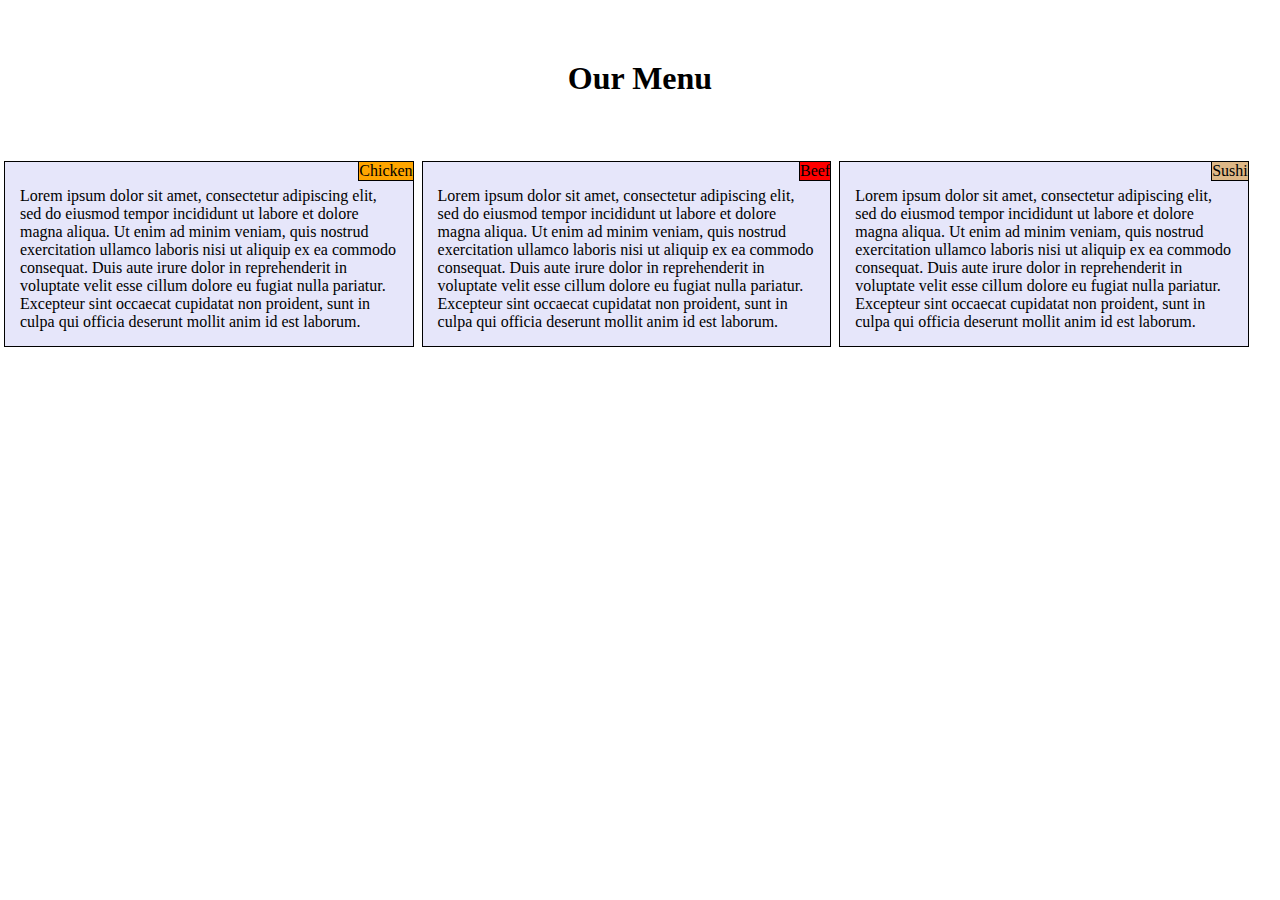
<file: module2/index.html>
<!DOCTYPE html>
<html>

<head>
    <meta charset="utf-8">
    <meta name = "viewport" content = "width=device-width, initial-scale=1">
    <link rel="stylesheet" type="text/css" href="style.css">
</head>

<body>

    <h1>Our Menu</h1>

    <div class = "row">
        <div class = "col bg">
            <div class = "start one">Chicken</div>
            
            <p>
                Lorem ipsum dolor sit amet, consectetur adipiscing elit,
                 sed do eiusmod tempor incididunt ut labore et dolore magna aliqua. 
                 Ut enim ad minim veniam, quis nostrud exercitation ullamco laboris nisi ut aliquip ex ea commodo consequat.
                  Duis aute irure dolor in reprehenderit in voluptate velit esse cillum dolore eu fugiat nulla pariatur. 
                  Excepteur sint occaecat cupidatat non proident, sunt in culpa qui officia deserunt mollit anim id est laborum.
            </p>
        </div>
        <div class = "col bg">
            
            <div class = "start two">Beef</div>

            <p> 
                Lorem ipsum dolor sit amet, consectetur adipiscing elit, sed do eiusmod tempor incididunt ut labore et dolore magna aliqua. Ut enim ad minim veniam, quis nostrud exercitation ullamco laboris nisi ut aliquip ex ea commodo consequat. Duis aute irure dolor in reprehenderit in voluptate velit esse cillum dolore eu fugiat nulla pariatur. Excepteur sint occaecat cupidatat non proident, sunt in culpa qui officia deserunt mollit anim id est laborum.
            </p>
        </div>
        <div class = "col bg">
            
            <div class = "start three">Sushi</div>
            
            <p>
                Lorem ipsum dolor sit amet, consectetur adipiscing elit, sed do eiusmod tempor incididunt ut labore et dolore magna aliqua. Ut enim ad minim veniam, quis nostrud exercitation ullamco laboris nisi ut aliquip ex ea commodo consequat. Duis aute irure dolor in reprehenderit in voluptate velit esse cillum dolore eu fugiat nulla pariatur. Excepteur sint occaecat cupidatat non proident, sunt in culpa qui officia deserunt mollit anim id est laborum.
            </p>
        </div>
    </div>
</body>
</html>
</file>
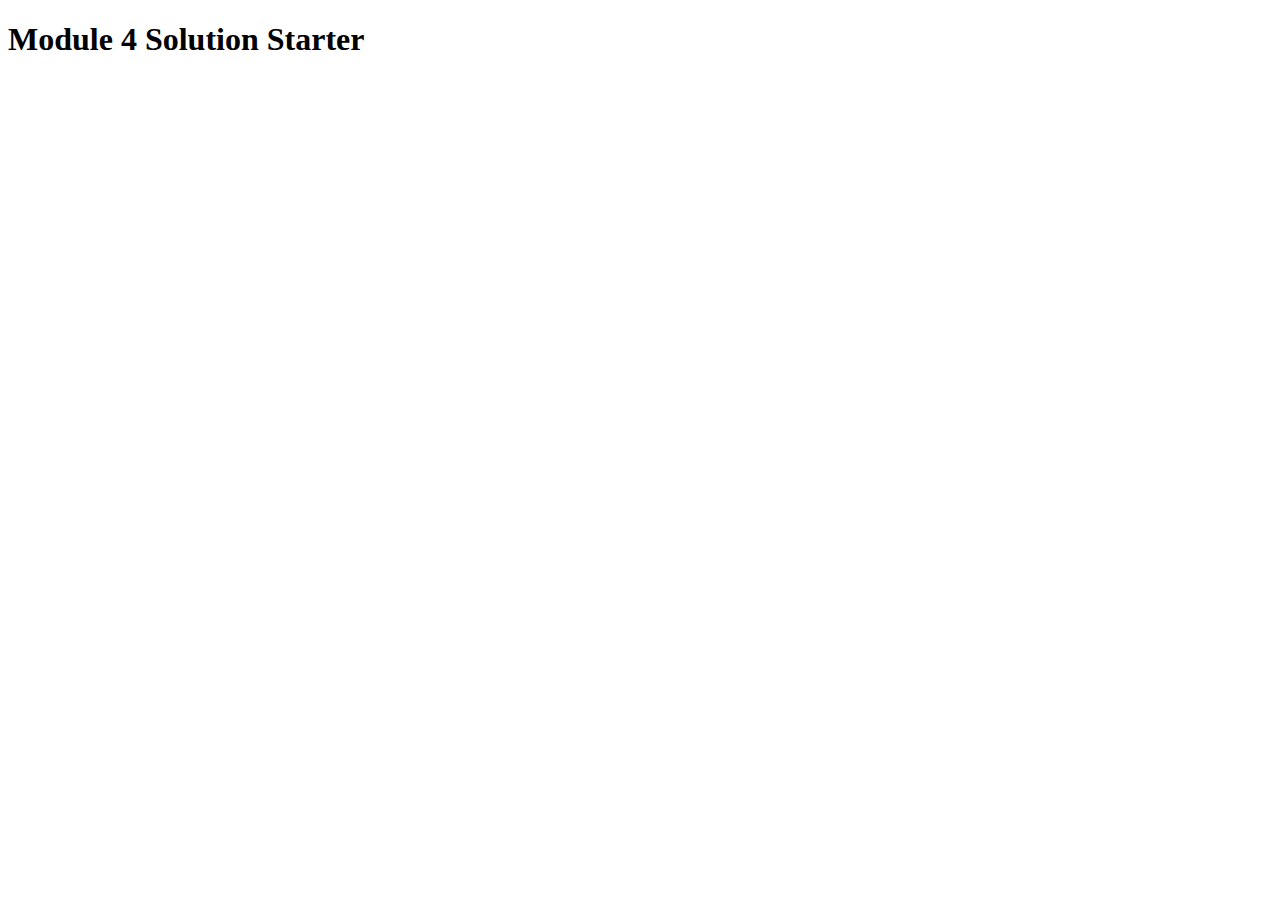
<file: module4/index.html>
<!DOCTYPE html>
<html>
<head>
  <meta charset="utf-8">
  <title>Module 4 Solution Starter</title>
  <script>
    var names = []; 
  </script>
  <script src="SpeakHello.js"></script>
  <script src="SpeakGoodBye.js"></script>
  <script src="script.js"></script>
</head>
<body>
  <h1>Module 4 Solution Starter</h1>
</body>
</html>
</file>
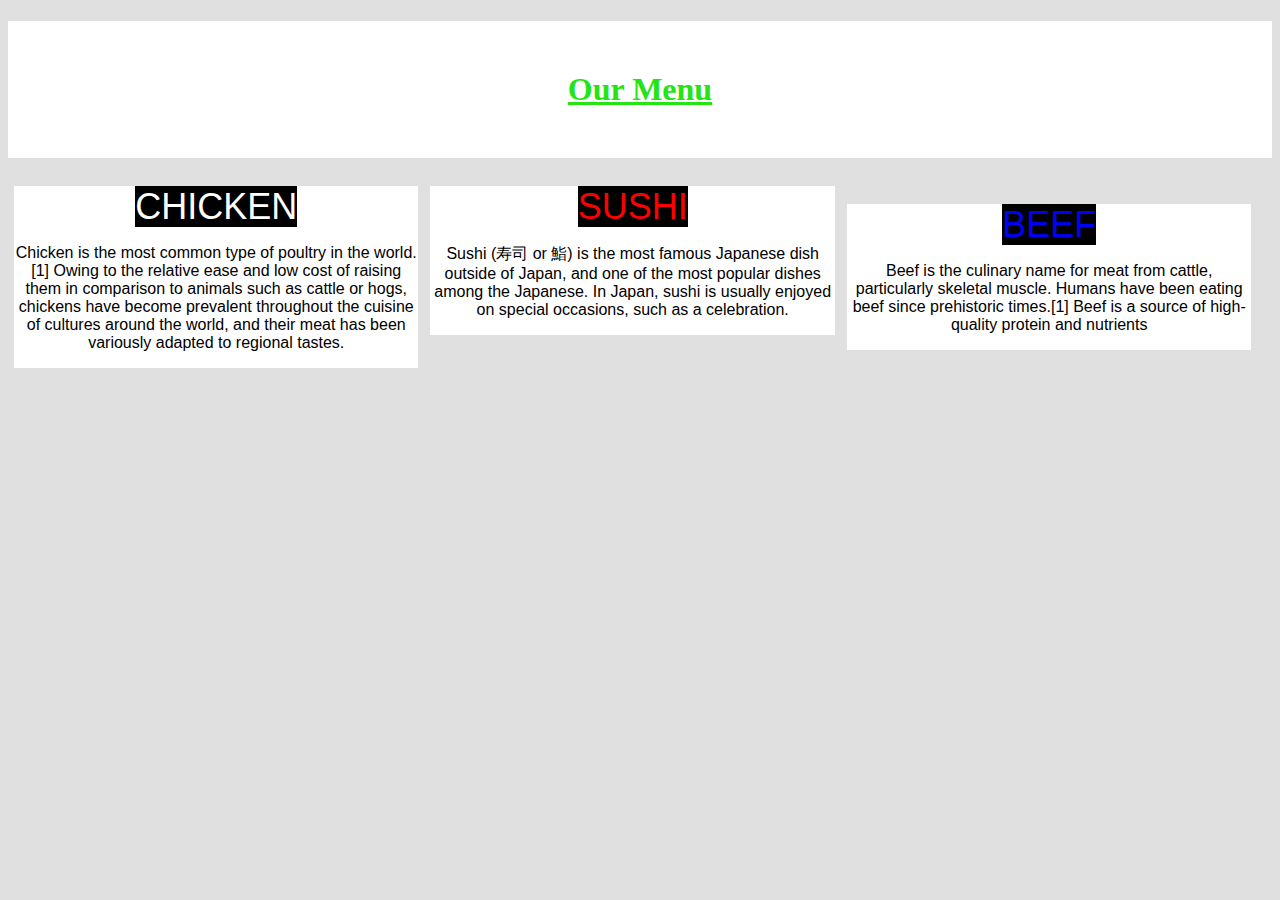
<file: module 3/assignment module 2.html>
<!DOCTYPE html>

<html>
    <head>
        <meta charset="utf-8"> 
        <meta name = "viewport" content = "width=device-width, initial-scale=1">
        <link rel = "stylesheet" href="style.css">
        <title>Mod 2 Solution</title>
       
    </head>
    
    <body>
        <h1 id="titl">Our Menu</h1>
        &nbsp;
        <div id="tile">
            <div><a id="a">CHICKEN</a></div>
            <p>Chicken is the most common type of poultry in the world.[1] Owing to the relative ease and low cost of raising them in comparison to animals such as cattle or hogs, chickens have become prevalent throughout the cuisine of cultures around the world, and their meat has been variously adapted to regional tastes.</p>
        </div>
        &nbsp;
        <div id="tile">
            <div><a id="b">SUSHI</a></div>
            <p>Sushi (寿司 or 鮨) is the most famous Japanese dish outside of Japan, and one of the most popular dishes among the Japanese. In Japan, sushi is usually enjoyed on special occasions, such as a celebration.</p>
        </div>
        &nbsp;
        <div id="tile">
            <div><a id="c">BEEF</a></div>
            <p>Beef is the culinary name for meat from cattle, particularly skeletal muscle. Humans have been eating beef since prehistoric times.[1] Beef is a source of high-quality protein and nutrients</p>
                
        </div>

    </body>
</html>
</file>
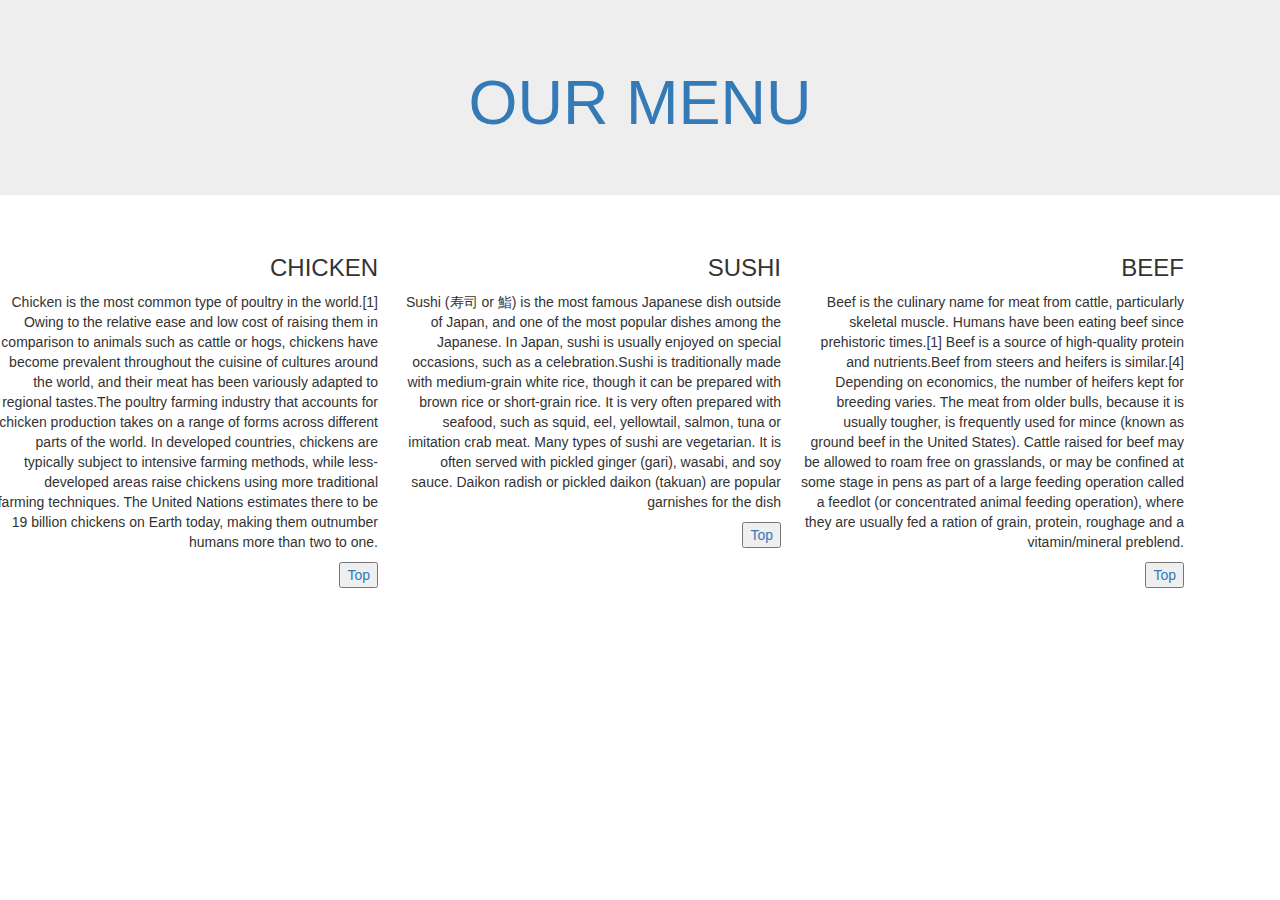
<file: module 3/assignment module 3.html>
<!DOCTYPE html>
<html>
    <head>
        <title>Module 3</title>
        <meta charset="utf-8">
        <link href="mod3style.css" rel="stylesheet" type="text/css">
        <meta name="viewport" content="width=device-width, initial-scale=1">
	  	  <link rel="stylesheet" href="https://maxcdn.bootstrapcdn.com/bootstrap/3.4.1/css/bootstrap.min.css">
	  	  <script src="https://ajax.googleapis.com/ajax/libs/jquery/3.4.1/jquery.min.js"></script>
        <script src="https://maxcdn.bootstrapcdn.com/bootstrap/3.4.1/js/bootstrap.min.js"></script>
        
    </head>
    <body>

     
      <header>
        <div class="container-fluid">
          <div class="navbar-header">
            <button id="nav-button" type="button" class="navbar-toggle collapsed" data-toggle="collapse" data-target="#nav-items" aria-expanded="false">
                  <span class="sr-only">Toggle navigation</span>
                  <span class="icon-bar"></span>
                  <span class="icon-bar"></span>
                  <span class="icon-bar"></span>
                </button>
          </div>

          <div id="nav-items" class="collapse navbar-collapse">
            <ul id="nav-list" class="nav navbar-nav navbar-right visible-xs">
              <li><a href="#tom">Tommy Shelby</a></li>
              <li><a href="#pol">Polly Gray</a></li>
              <li><a href="#luc">Luca Changretta</a></li>
            </ul>
          </div>


        </div>	

    </header>

        <div class="bg">
          <div class="jumbotron text-center"  >
            <h1><a href="assignment module 2.html">OUR MENU</a></h1> 
            
          </div>

          </div>
      


        <div class="row">
          <div class="tile">
            <section id="tom">
          <h3>CHICKEN</h3>
            <p>
                Chicken is the most common type of poultry in the world.[1] Owing to the relative ease and low cost of raising them in comparison to animals such as cattle or hogs, chickens have become prevalent throughout the cuisine of cultures around the world, and their meat has been variously adapted to regional tastes.The poultry farming industry that accounts for chicken production takes on a range of forms across different parts of the world. In developed countries, chickens are typically subject to intensive farming methods, while less-developed areas raise chickens using more traditional farming techniques. The United Nations estimates there to be 19 billion chickens on Earth today, making them outnumber humans more than two to one.
            </p>
            <button ><a href="assignment module 2.html">Top</a></button>
          </section>


        </div>

        <div class="tile">
            <section id="pol">
            <h3>SUSHI</h3>
            <p>
              Sushi (寿司 or 鮨) is the most famous Japanese dish outside of Japan, and one of the most popular dishes among the Japanese. In Japan, sushi is usually enjoyed on special occasions, such as a celebration.Sushi is traditionally made with medium-grain white rice, though it can be prepared with brown rice or short-grain rice. It is very often prepared with seafood, such as squid, eel, yellowtail, salmon, tuna or imitation crab meat. Many types of sushi are vegetarian. It is often served with pickled ginger (gari), wasabi, and soy sauce. Daikon radish or pickled daikon (takuan) are popular garnishes for the dish
            </p>
            <button ><a href="assignment module 2.html">Top</a></button>
            </section>
        </div>
    
        <div class="tile">
          <section id="luc">
            <h3>BEEF</h3>
            <p>
                Beef is the culinary name for meat from cattle, particularly skeletal muscle. Humans have been eating beef since prehistoric times.[1] Beef is a source of high-quality protein and nutrients.Beef from steers and heifers is similar.[4] Depending on economics, the number of heifers kept for breeding varies. The meat from older bulls, because it is usually tougher, is frequently used for mince (known as ground beef in the United States). Cattle raised for beef may be allowed to roam free on grasslands, or may be confined at some stage in pens as part of a large feeding operation called a feedlot (or concentrated animal feeding operation), where they are usually fed a ration of grain, protein, roughage and a vitamin/mineral preblend.
            </p>
            <button ><a href="assignment module 2.html">Top</a></button>
          </section>
        </div>
        </div>
    </body>
</html>
</file>
<file: module2/style.css>
*{
    margin:0px;
    box-sizing: border-box;
}

h1{
    text-align: center;
    margin: 60px;
}


div{
    
    position: relative;
} 

.col{
    
    width: 32%;
    float: left;
    margin: 4px;
    border: 1px solid black;
}

.bg{
    background-color:lavender;
}

.start{
    position: absolute;
    top: 0px;
    right: 0px;
    border-bottom: 1px solid black;
    border-left: 1px solid black;
}

.one{
    background-color: orange;
}

.two{
    background-color:  red;
}

.three{
    background-color: burlywood;
}

p{
    padding:25px 15px 15px 15px;
    text-align: left;
    
}

@media (min-width:768px) and (max-width:991px)
{
    .col
    {
        width: 48%;
        margin-right: 2.5px;
        margin-left: 10px; 
    }

    .right{
        width: 97.3%;
        clear: both;
    }
}

@media (max-width:767px)
{
    .col{
        width: 90%;
        margin-left: 5%;
        
    }

}
</file>
<file: module 3/style.css>
body{
        font-family: Arial, Helvetica, sans-serif;
        background-color: rgb(224, 224, 224);
    }
    #titl{
        padding: 50px;
        color: rgb(36, 228, 19);
        text-align: center;
        text-decoration: underline;
        font-family: 'Times New Roman', Times, serif;
        background-color: white;
    }

    #tile{
        text-align: center;
        background-color: white;
        border: 10px;
        border-color: black;
        width: 32%;
        float: left;
        margin: 6px;
    }
    
    a{
        text-align: right;
        padding: 0px;
    }
    #a{
        background-color:black;
        font-size: 36px;
        color: white;
    }
    #b{
        background-color:black;
        font-size: 36px;
        color: red;
    }
    #c{
        background-color:black;
        font-size: 36px;
        color: blue;
    }
</file>
<file: module 3/mod3style.css>
* {
    box-sizing: border-box;
  }
  
  body {
    font-family: sans-serif;
  
    background: #d6d6d6;
  }
  
  
  .topnav {
    overflow:visible;
    background-color:transparent;
    float:top;
  }
  
  
  .topnav a {
    float: left;
    display: block;
    color:rgb(0, 0, 0);
    text-align: center;
    padding: 14px 16px;
    text-decoration: none;
    font-weight: bold;
    font-size: 15px;
  }
  
  .bg {
    background-color:whitesmoke;
    background-size: 100px;
  }
  .topnav a:hover {
    background-color:rgb(55, 0, 255);
    color: rgb(255, 255, 255);
  }
  .jumbotron {
  
        color:black;
        padding: 25px;
        font-family: Montserrat, sans-serif;
        text-align: center;
        
    }
  
    .jumbotron h1 {
      font-size: 60px;
    }
  .jumbotron h3 {
    font-size: 20px;
  }
  
  .col{
    float: left;
  }
  
  .tile{
          text-align: right;
          background-color: white;
          border: 10px;
          border-color: black;
          width: 30%;
          float: left;
          scroll-behavior: auto;
          word-wrap: initial;
          margin: 5px;
          padding: 5px;
          size: 200px;
  }
  
  button{
    font-size: 15px;
  }
  
  @media (min-width:768px) and (max-width:991px){
      .tile{
          width: 55%;
          margin-right: 5px;
          margin-left: 10px; 
      }
  
  }
  
  @media (max-width:767px){
  
      .tile{
          width: 90%;
          margin-left: 5%;
          
         
      }
  
  }


  #main-nav{
	border-radius: 0;
	background-color:yellow;
    padding: 20px;
}

#nav-items ul li a{
    color: #000;
    text-align: center;
}

#nav-button .icon-bar{
    border: 10px solid gray;
}

a.hover{
    color: blue;
    background: black;
}


#nav-items ul li a{
    color: #000;
    text-align: center;
}

#nav-button .icon-bar{
    border: 10px solid gray;
}
</file>
